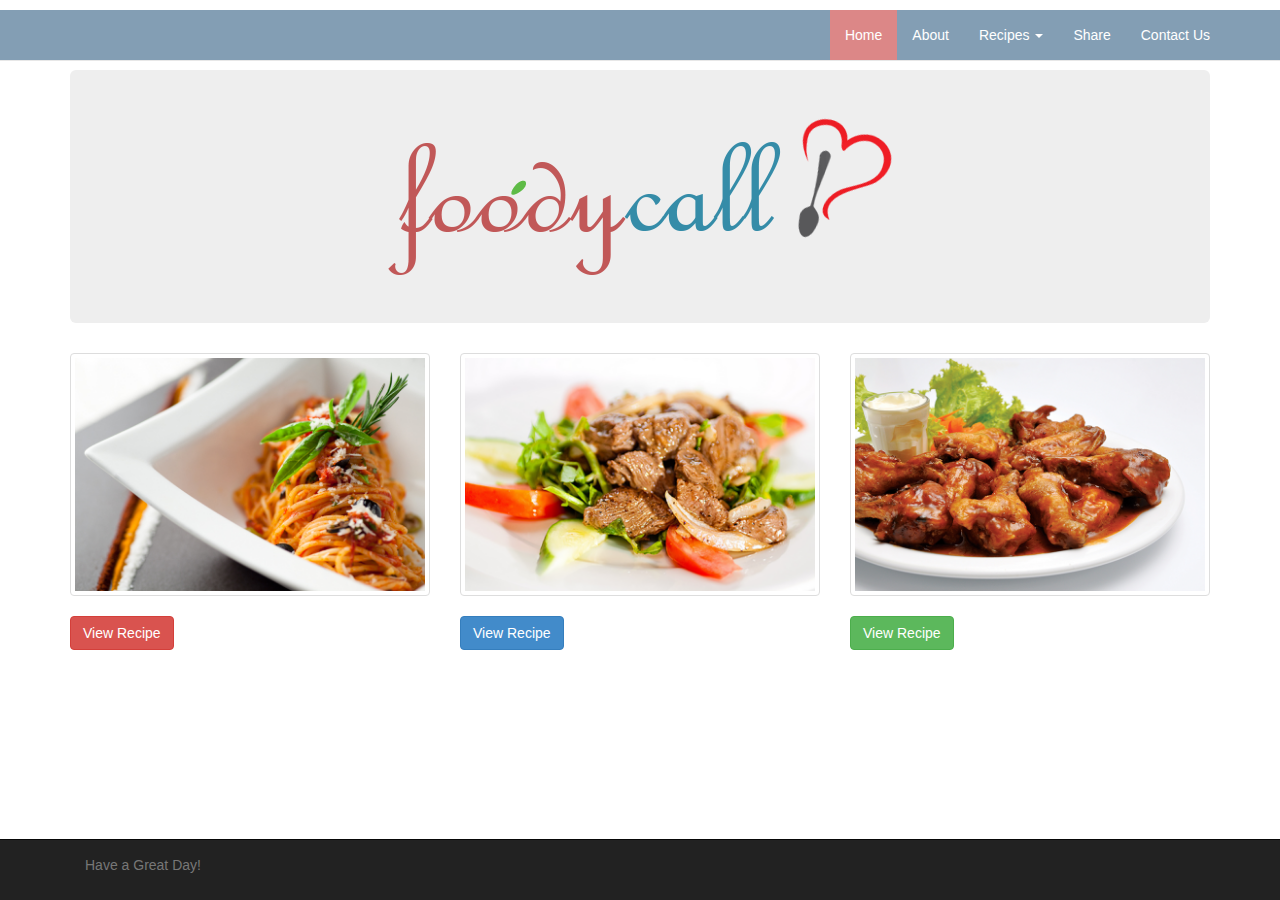
<file: index.html>
<!DOCTYPE html>
<html lang="en">
  <head>
    <meta charset="utf-8">
    <meta http-equiv="X-UA-Compatible" content="IE=edge">
    <meta name="viewport" content="width=device-width, initial-scale=1">
    <title>Bootstrap 101 Template</title>

    <!-- Bootstrap -->
    <link href="css/bootstrap.min.css" rel="stylesheet">
    <link href="css/custom.css" rel="stylesheet">

    <!-- HTML5 shim and Respond.js for IE8 support of HTML5 elements and media queries -->
    <!-- WARNING: Respond.js doesn't work if you view the page via file:// -->
    <!--[if lt IE 9]>
      <script src="https://oss.maxcdn.com/html5shiv/3.7.2/html5shiv.min.js"></script>
      <script src="https://oss.maxcdn.com/respond/1.4.2/respond.min.js"></script>
    <![endif]-->
  </head>
  <body>
    
    <div class="navbar navbar-default navbar-fixed-top" role="navigation">
      <div class="container">
        <div class="navbar-header">
          <button type="button" class="navbar-toggle" data-toggle="collapse" data-target=".navbar-collapse">
            <span class="sr-only">Toggle Navigation</span>
            <span class="icon-bar"></span>
            <span class="icon-bar"></span>
            <span class="icon-bar"></span>
          </button>
          <a class="navbar-brand" href="#"></a>
        </div>
        <div class="navbar-collapse collapse">
          <ul class="nav navbar-nav navbar-right">
            <li class="active"><a href="#">Home</a></li>
            <li> <a href="#">About</a></li>
            <li class="dropdown">
              <a href="#" class="dropdown-toggle" data-toggle="dropdown">Recipes <b class="caret"></b></a>
                <ul class="dropdown-menu">
                  <li><a href="#">Food</a></li>
                  <li><a href="#">Drinks</a></li>
                </ul>
            </li>
            <li><a href="share.html ">Share</a></li>
            <li><a href="#contact" data-toggle="modal">Contact Us</a></li>
          </ul>
        </div>
      </div>
    </div>

    <!-- Jumbotron -->
    <div class="container">
      <div class="jumbotron text-center">
        <img src="pictures/foody-call-header.png" class="img-responsive center-block" alt="banner">
      </div>
    
    <!-- GridSystem -->
      <div class="row">
        <div class="col-sm-4">
          <a href="#" class="thumbnail">
            <img src="pictures/pasta.png">
          </a>
          <a href="#" class="btn btn-danger">View Recipe</a>
        </div>

        <div class="col-sm-4">
          <a href="#" class="thumbnail">
            <img src="pictures/steak.png">
          </a>
          <a href="#" class="btn btn-primary">View Recipe</a>
        </div>

        <div class="col-sm-4">
          <a href="#" class="thumbnail">
            <img src="pictures/chickenwings.png">
          </a>
          <a href="#" class="btn btn-success">View Recipe</a>
        </div>
      </div>
    </div>

    <!-- Footer -->
    <div class="navbar navbar-inverse navbar-fixed-bottom" role"navigation">
      <div class="container">
        <div class="navbar-text pull-left">
          <p> Have a Great Day!</p>
        </div>
      </div>  
    </div>

    <div class="modal fade" id="contact" role="dialog">
      <div class="modal-dialog">
        <div class="modal-content">
          <div class="modal-header">
            <h4>Contact us</h4>
          </div>
          <div class="modal-body">
            <p> Please email johndoe@foodycall.com</p>
          </div>
          <div class="modal-footer">
            <a class="btn btn-primary" data-dismiss="modal">Close</a>
          </div>
        </div>
      </div>
    </div>

    <!-- jQuery (necessary for Bootstrap's JavaScript plugins) -->
    <script src="https://ajax.googleapis.com/ajax/libs/jquery/1.11.1/jquery.min.js"></script>
    <!-- Include all compiled plugins (below), or include individual files as needed -->
    <script src="js/bootstrap.min.js"></script>
  </body>
</html>
</file>
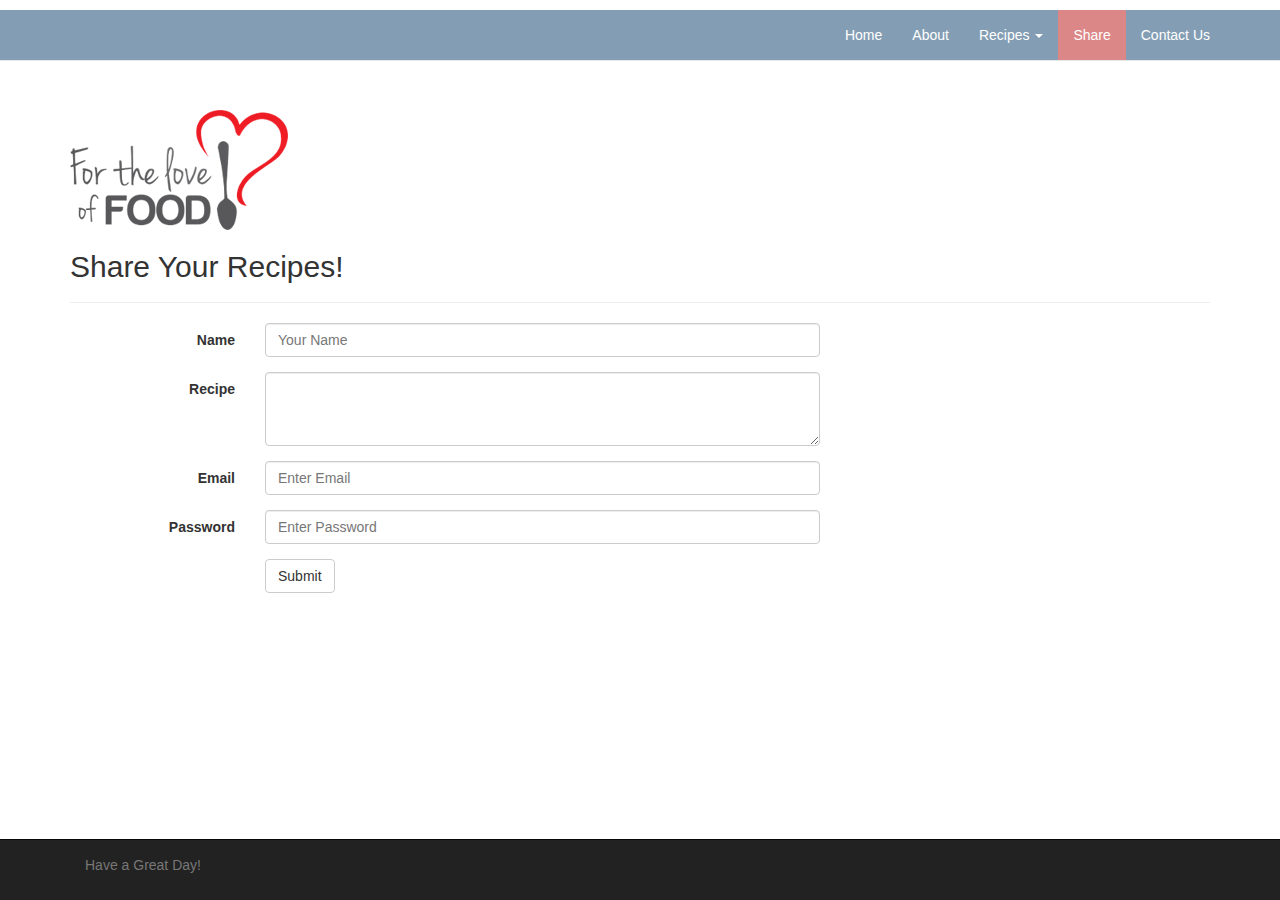
<file: share.html>
<!DOCTYPE html>
<html lang="en">
  <head>
    <meta charset="utf-8">
    <meta http-equiv="X-UA-Compatible" content="IE=edge">
    <meta name="viewport" content="width=device-width, initial-scale=1">
    <title>Bootstrap 101 Template</title>

    <!-- Bootstrap -->
    <link href="css/bootstrap.min.css" rel="stylesheet">
    <link href="css/custom.css" rel="stylesheet">

    <!-- HTML5 shim and Respond.js for IE8 support of HTML5 elements and media queries -->
    <!-- WARNING: Respond.js doesn't work if you view the page via file:// -->
    <!--[if lt IE 9]>
      <script src="https://oss.maxcdn.com/html5shiv/3.7.2/html5shiv.min.js"></script>
      <script src="https://oss.maxcdn.com/respond/1.4.2/respond.min.js"></script>
    <![endif]-->
  </head>
  <body>
    
    <div class="navbar navbar-default navbar-fixed-top" role="navigation">
      <div class="container">
        <div class="navbar-header">
          <button type="button" class="navbar-toggle" data-toggle="collapse" data-target=".navbar-collapse">
            <span class="sr-only">Toggle Navigation</span>
            <span class="icon-bar"></span>
            <span class="icon-bar"></span>
            <span class="icon-bar"></span>
          </button>
          <a class="navbar-brand" href="#"></a>
        </div>
        <div class="navbar-collapse collapse">
          <ul class="nav navbar-nav navbar-right">
            <li><a href="index.html">Home</a></li>
            <li> <a href="#">About</a></li>
            <li class="dropdown">
              <a href="#" class="dropdown-toggle" data-toggle="dropdown">Recipes <b class="caret"></b></a>
                <ul class="dropdown-menu">
                  <li><a href="#">Food</a></li>
                  <li><a href="#">Drinks</a></li>
                </ul>
            </li>
            <li class="active"><a href="#">Share</a></li>
            <li><a href="#">Contact Us</a></li>
          </ul>
        </div>
      </div>
    </div>

    <div class="container">
      <div class="page-header">
        <img src="pictures/logo_header_s.png"><h2>Share Your Recipes!</h2>
      </div>

        <form class="form-horizontal" role="form">
        
          <div class="form-group">
            <label for="Name" class="col-xs-2 control-label">Name</label>
          <div class="col-md-6">
            <input type="text" class="form-control" placeholder="Your Name">
          </div>
        </div>

        <div class="form-group">
          <label for="Recipe" class="col-xs-2 control-label">Recipe</label>
          <div class="col-md-6">
            <textarea class="form-control" rows="3"></textarea>
          </div>
        </div>
  
        <div class="form-group">
          <label for="Email" class="col-xs-2 control-label">Email</label>
          <div class="col-md-6">
            <input type="email" class="form-control" id="Email" placeholder="Enter Email">
          </div>
        </div>

        <div class="form-group">
          <label for="Password" class="col-xs-2 control-label">Password</label>
          <div class="col-md-6">
            <input type="password" class="form-control" id="Password" placeholder="Enter Password">
          </div>
        </div>

        <div class="form-group">
          <div class="col-sm-offset-2 col-sm-10">
            <button type="submit" class="btn btn-default">Submit</button>
          </div>
        </div>
      </form>
    </div>



    <!-- Footer -->
    <div class="navbar navbar-inverse navbar-fixed-bottom" role"navigation">
      <div class="container">
        <div class="navbar-text pull-left">
          <p> Have a Great Day!</p>
        </div>
      </div>  
    </div>

    <!-- jQuery (necessary for Bootstrap's JavaScript plugins) -->
    <script src="https://ajax.googleapis.com/ajax/libs/jquery/1.11.1/jquery.min.js"></script>
    <!-- Include all compiled plugins (below), or include individual files as needed -->
    <script src="js/bootstrap.min.js"></script>
  </body>
</html>
</file>
<file: css/custom.css>
body{
		padding-top:70px;
		padding-bottom: 100px;
	}
.navbar-default{
	background-color: #839eb4;
	margin-top: 10px;
}

.navbar-default .navbar-nav >li > a {
	color: #ffffff;
}

.navbar-default .navbar-nav > .active >a,
.navbar-default .navbar-nav > .active > a:hover,
.navbar-default .navbar-nav > .active > a:focus {
	color: #ffffff;
	background-color: #dc8787;
}
</file>
